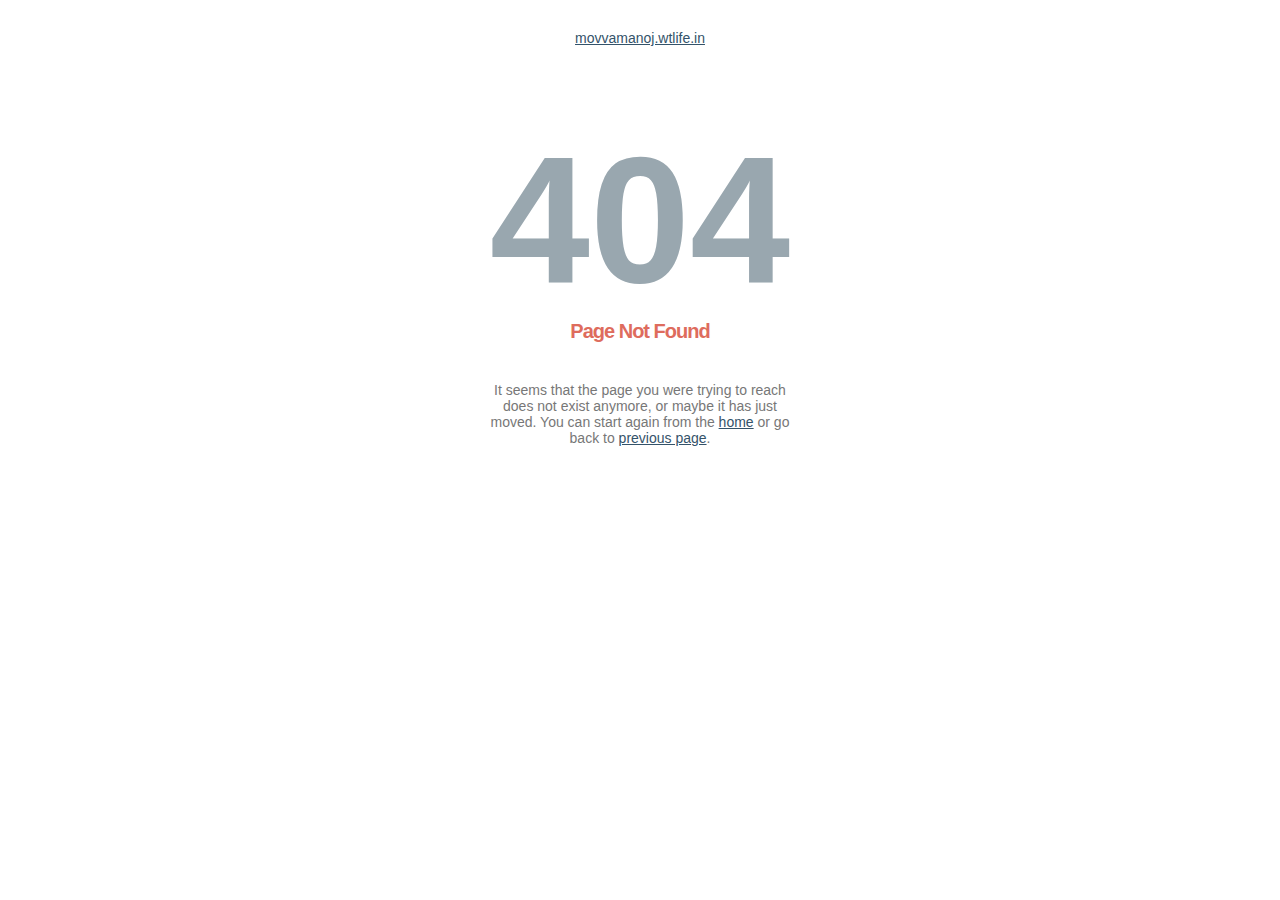
<file: movvamanoj.html>
<!DOCTYPE html PUBLIC "-//W3C//DTD XHTML 1.0 Strict//EN" "http://www.w3.org/TR/xhtml1/DTD/xhtml1-strict.dtd">
<html xmlns="http://www.w3.org/1999/xhtml" xml:lang="en" lang="en"><head>
    <title>404 &mdash; Not Found</title>
    <meta http-equiv="Content-Type" content="text/html; charset=UTF-8"/>
    <meta name="description" content="Sorry, page not found"/>
    <style type="text/css">
        body {font-size:14px; color:#777777; font-family:arial; text-align:center;}
        h1 {font-size:180px; color:#99A7AF; margin: 70px 0 0 0;}
        h2 {color: #DE6C5D; font-family: arial; font-size: 20px; font-weight: bold; letter-spacing: -1px; margin: -3px 0 39px;}
        p {width:320px; text-align:center; margin-left:auto;margin-right:auto; margin-top: 30px }
        div {width:320px; text-align:center; margin-left:auto;margin-right:auto;}
        a:link {color: #34536A;}
        a:visited {color: #34536A;}
        a:active {color: #34536A;}
        a:hover {color: #34536A;}
    </style>
</head>

<body>
    <p><a href="http://movvamanoj.wtlife.in/">movvamanoj.wtlife.in</a></p>
    <h1>404</h1>
    <h2>Page Not Found</h2>
    <div>
        It seems that the page you were trying to reach does not exist anymore, or maybe it has just moved.
        You can start again from the <a href="http://movvamanoj.wtlife.in/">home</a> or go back to <a href="javascript:%20history.go(-1)">previous page</a>.
    </div>
</body>
</html>
</file>
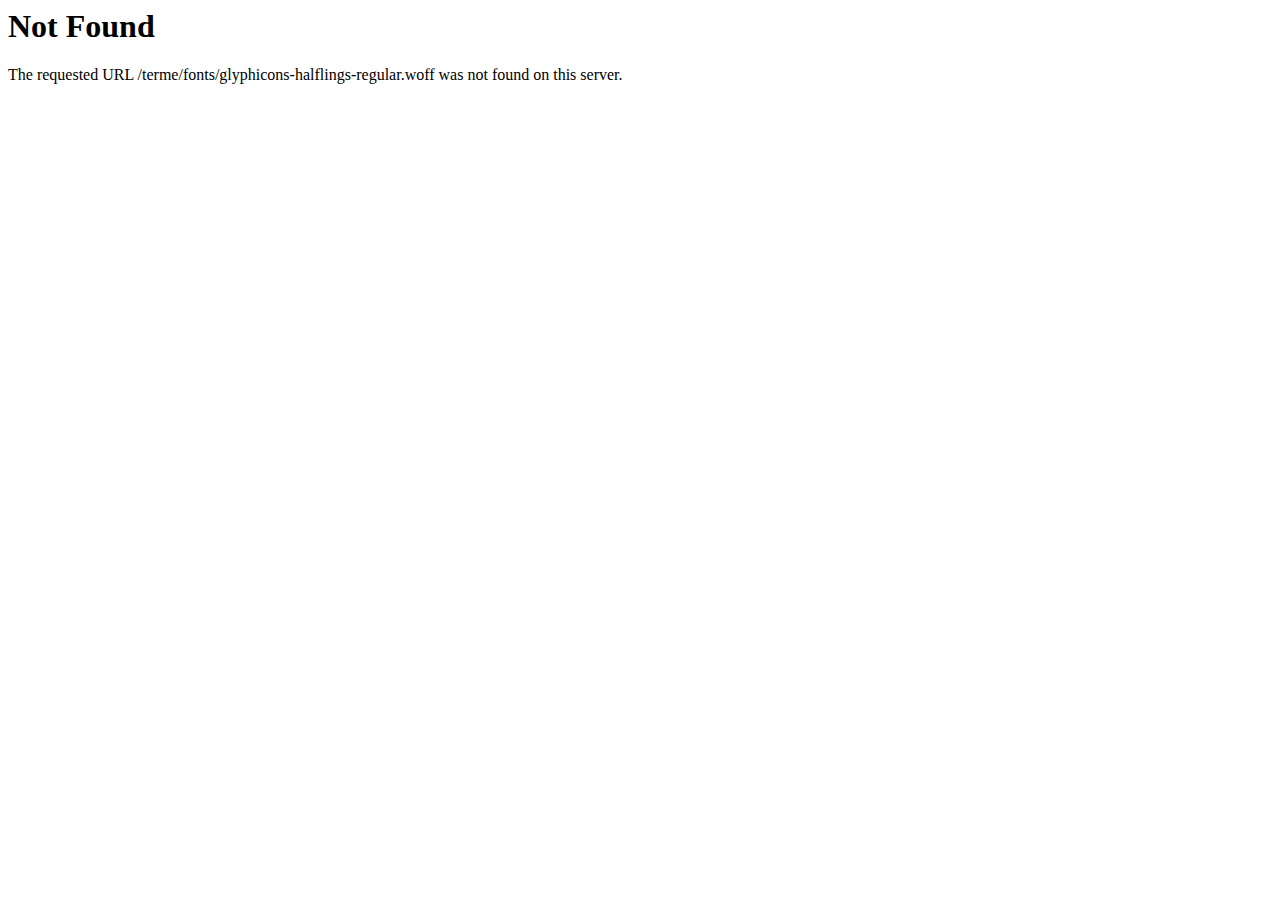
<file: fonts/glyphicons-halflings-regular-2.html>
<!DOCTYPE HTML PUBLIC "-//IETF//DTD HTML 2.0//EN">
<html>
<head>
<title>404 Not Found</title>
</head><body>
<h1>Not Found</h1>
<p>The requested URL /terme/fonts/glyphicons-halflings-regular.woff was not found on this server.</p>
</body>
</html>
</file>
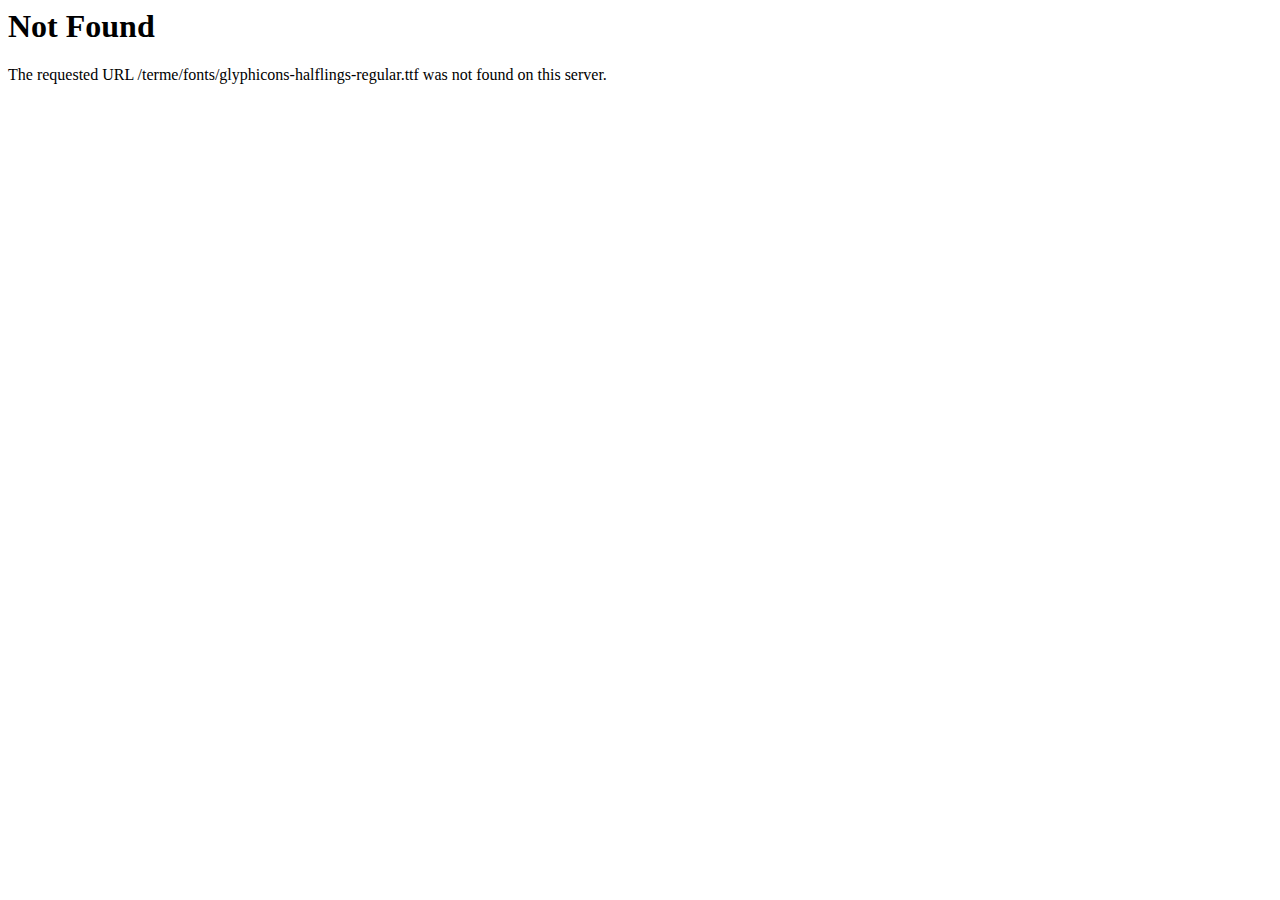
<file: fonts/glyphicons-halflings-regular-3.html>
<!DOCTYPE HTML PUBLIC "-//IETF//DTD HTML 2.0//EN">
<html>
<!-- Mirrored from gowthamraj.com/fonts/glyphicons-halflings-regular-3.html by HTTrack Website Copier/3.x [XR&CO'2014], Sat, 15 Aug 2020 13:39:52 GMT -->
<head>
<title>404 Not Found</title>
</head><body>
<h1>Not Found</h1>
<p>The requested URL /terme/fonts/glyphicons-halflings-regular.ttf was not found on this server.</p>
</body>
</html>
</file>
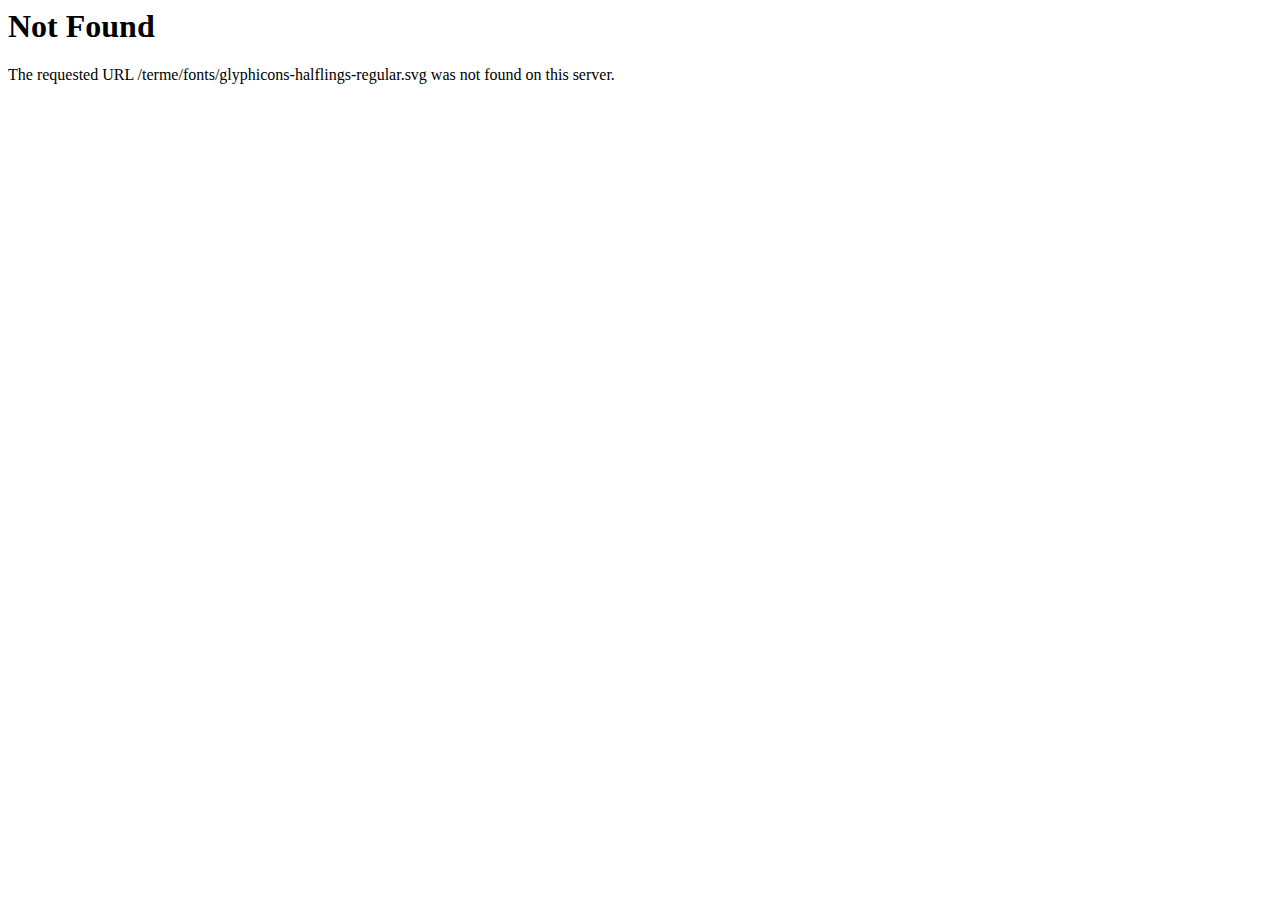
<file: fonts/glyphicons-halflings-regular-4.html>
<!DOCTYPE HTML PUBLIC "-//IETF//DTD HTML 2.0//EN">
<html>
<head>
<title>404 Not Found</title>
</head><body>
<h1>Not Found</h1>
<p>The requested URL /terme/fonts/glyphicons-halflings-regular.svg was not found on this server.</p>
</body>
</html>
</file>
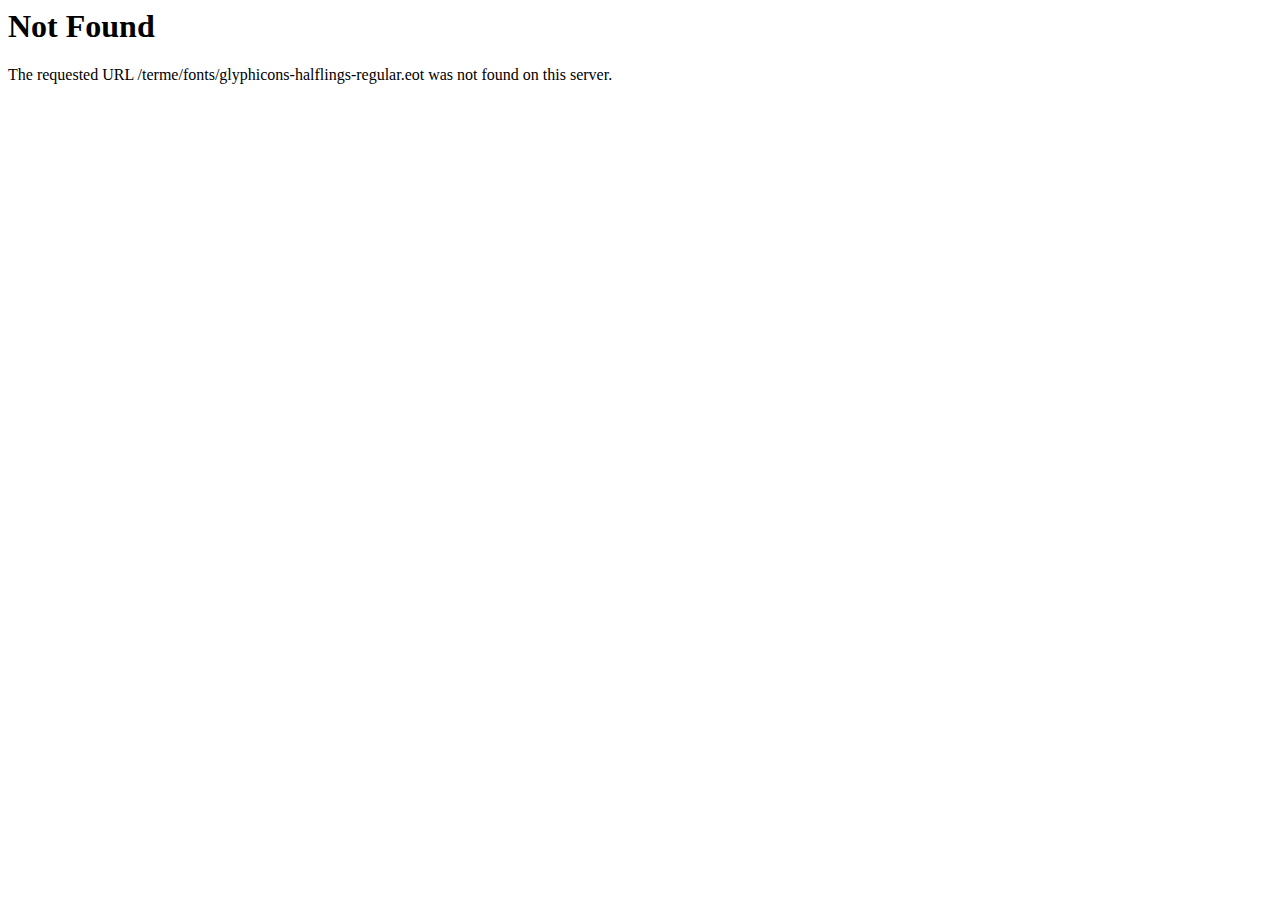
<file: fonts/glyphicons-halflings-regular.html>
<!DOCTYPE HTML PUBLIC "-//IETF//DTD HTML 2.0//EN">
<html>
<head>
<title>404 Not Found</title>
</head><body>
<h1>Not Found</h1>
<p>The requested URL /terme/fonts/glyphicons-halflings-regular.eot was not found on this server.</p>
</body>
</html>
</file>
